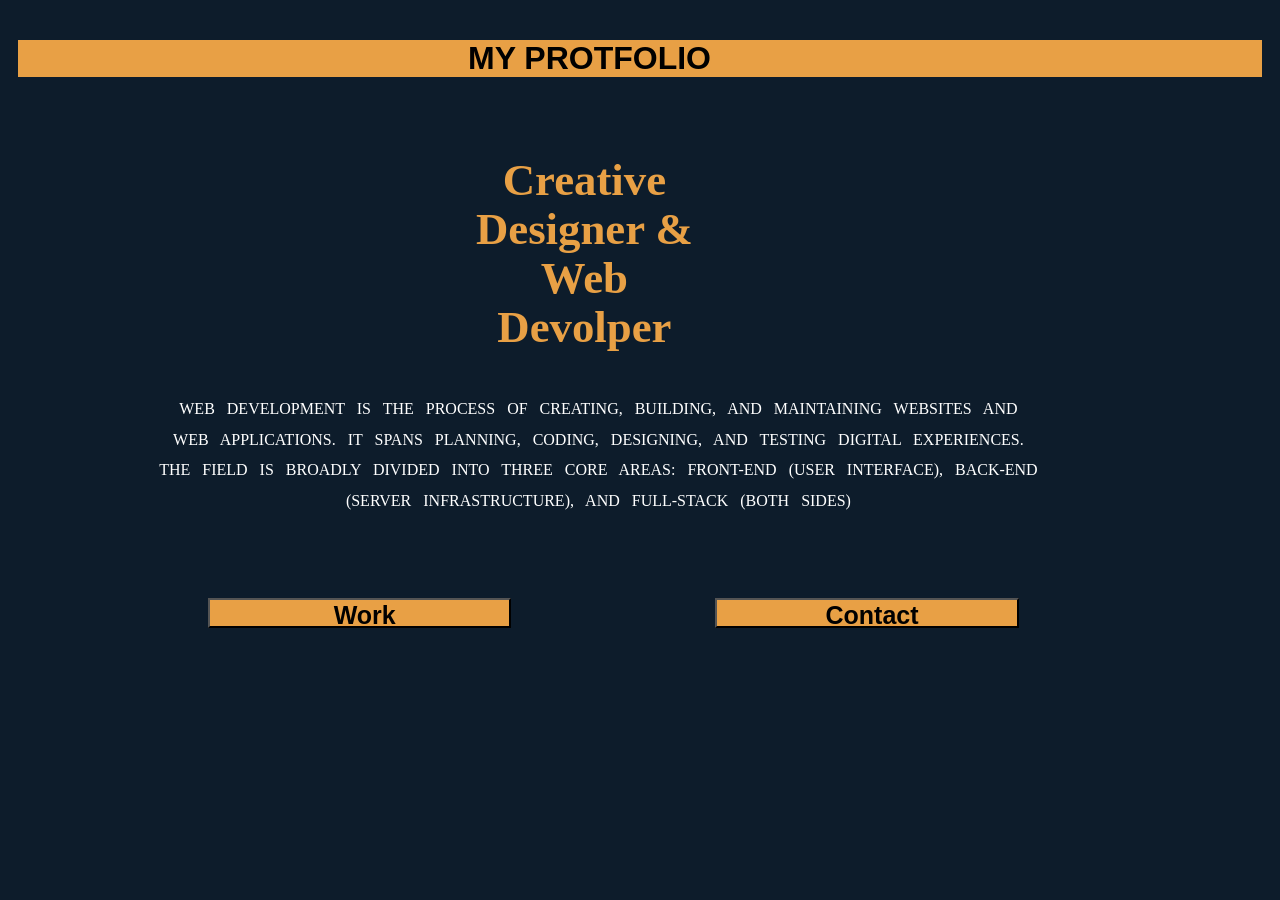
<file: index.html>
<!DOCTYPE html>
<html lang="en">
<head>
    <meta charset="UTF-8">
    <meta name="viewport" content="width=device-width, initial-scale=1.0">
    <title>Document</title>
    <title>protfolio</title>
    <link rel="stylesheet" href="style.css">
</head>
<body>

    <header>
            <div id="name">
                <h1>MY PROTFOLIO</h1>
            </div>

            <div class="intro">
                <h2> Creative Designer & Web Devolper</h2>
            </div>
    </header>
<div class="info">
    <p>Web development is the process of creating, building, and maintaining websites and web applications. It spans     planning, coding, designing, and testing digital experiences. The field is broadly divided into three core areas: front-end (user interface), back-end (server infrastructure), and full-stack (both sides)
    </p> 
</div>


</div>
<footer>
<div class="button">
    
    <main>
        <section><button><a href="work.html">Work</a></button>  <button><a href="contact.html">Contact</a></button></section>
    </main>
</div>
</footer>
</body>
</html>
</file>
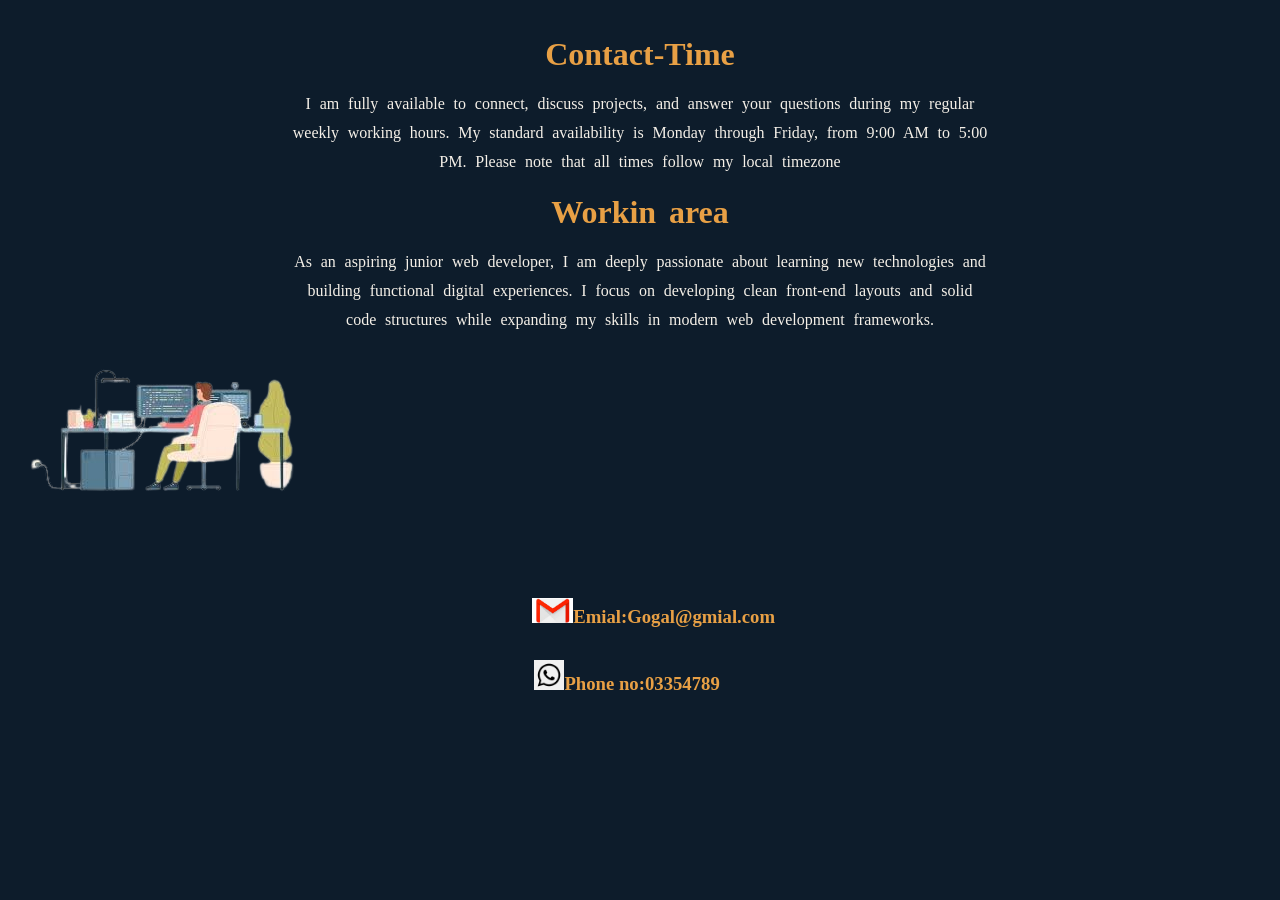
<file: contact.html>
<!DOCTYPE html>
<html lang="en">
<head>
    <meta charset="UTF-8">
    <meta name="viewport" content="width=device-width, initial-scale=1.0">
    <title>Document</title>
    <title>Contact</title>
    <link rel="stylesheet" href="style.css">
</head>
<body>
<div class="contact">
<main>
   <h1>Contact-Time</h1><p>I am fully available to connect, discuss projects, and answer your questions during my regular weekly working hours. My standard availability is Monday through Friday, from 9:00 AM to 5:00 PM. Please note that all times follow my local timezone</p>
</main>
</div>
    <div class="work">
        <h1>Workin area</h1>
        <p>As an aspiring junior web developer, I am deeply passionate about learning new technologies and building functional digital experiences. I focus on developing clean front-end layouts and solid code structures while expanding my skills in modern web development frameworks.</p>
    </div>

    <div>
        <main>
            <aside>
                <img src="work-removebg-preview.png" alt="random image">
            </aside>
        </main>
    </div>

    <div class="p">
        <h3><img src="download (1).png" height="30">Phone no:03354789</h3>
    </div>
    <div class="g">
    <h3><img src="download.2.jpg" height="25">Emial:Gogal@gmial.com</h3>
    </div>
</body>
</html>
</file>
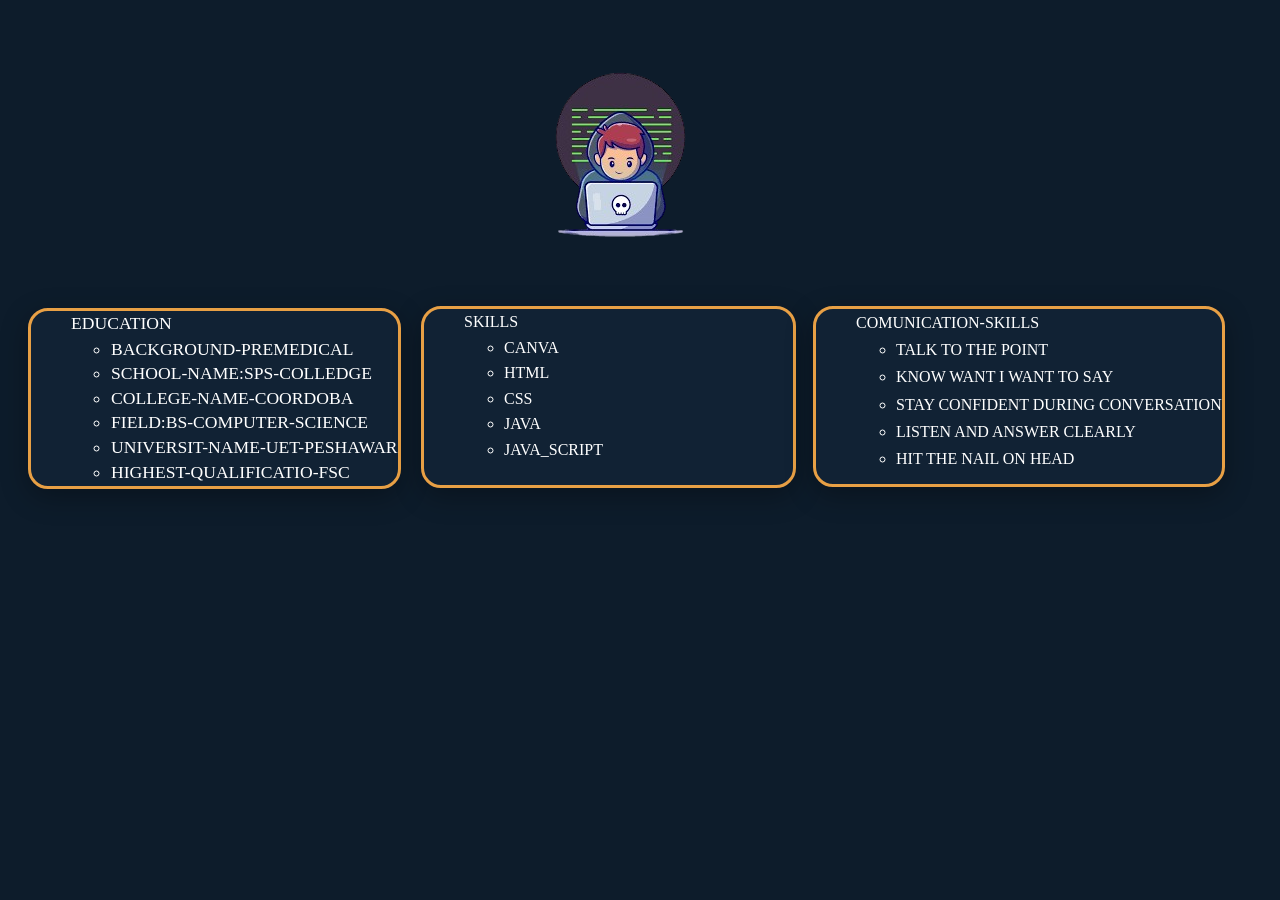
<file: work.html>
<!DOCTYPE html>
<html lang="en">
<head>
    <meta charset="UTF-8">
    <meta name="viewport" content="width=device-width, initial-scale=1.0">
    <title>Document</title>
    <title>About-me</title>
    <link rel="stylesheet" href="style.css">
</head>
<body>
 <div class="me">
    <img src="download-removebg-preview.png" alt="profile-pic">
 </div>

 <div class="education">
    <ol><li>EDUCATION</li>
      <ul>
        <li>Background-premedical</li>
        <li>School-name:Sps-colledge </li>
        <li>College-name-Coordoba </li>
        <li>Field:Bs-Computer-science</li>
        <li>Universit-name-UET-Peshawar </li>
        <li>Highest-qualificatio-Fsc</li>
      </ul> 
    </ol>
 </div>


  <div class="Skills">

    <ol><li>SKILLS</li>
      <ul>
        <li>CANVA</li>
        <li>HTML</li> 
        <li>CSS</li>
        <li>JAVA</li>
        <li>JAVA_SCRIPT</li>
    
      </ul> 
    </ol>
 </div>
<div class="c">
  <ol><li>COMUNICATION-SKILLS</li>
      <ul>
        <li>TALK TO THE POINT</li>
        <li>KNOW WANT I WANT TO SAY</li> 
        <li>STAY CONFIDENT DURING CONVERSATION</li>
        <li>LISTEN AND ANSWER CLEARLY</li>
        <li>HIT THE NAIL ON HEAD</li>
    
      </ul> 
    </ol>
 </div>
</body>
</html>
</file>
<file: style.css>
a{
    color: black;
    font-size:25px ;
    font-weight: bold;
}

 
#name h1{
    
    font-family:Arial, Helvetica, sans-serif;
    font: size 200px;
    font-weight: 850;
    padding-left:450px;
  background-color: #e8a045;
  margin-top: 10px;
  margin-left: 10px;
  margin-right:10px;

}

.intro{
    position:relative;
}

.intro h2{
    position:absolute;
    left:450px;
    top:20px;
    font-family:'Playfair Display',serif;

  
    display:flex;
    flex-direction: column;
    width:20%;
    line-height: 1.1em;
    font-size:x-large;
    font-weight: bold;
    color:#e8a045;
    font-size: 2.8rem;
    text-align: center;
    right:150px;

}

.info{
position:relative;

}

.info p{
    position:absolute;
    top:280px;
    left:148px;
    line-height:1.9em;
    width:70%;
    text-transform: uppercase;
    font-weight: 500;
    color:white;
    text-align:center;
word-spacing:8px;
}



.button button{
    background-color:#e8a045;
    width:24%;
    height:30px;
    padding-right:90px;
    padding-left:100px;
    margin-left:80px;
    margin-top:500px;
    margin-left:200px;
   margin-right: 0px;
   margin-bottom:100px;

}

.me{
    position:relative;
        
}

.me img{
    position:absolute;
    left:500px;
   
    
  
 border-radius:50%;
 overflow:hidden;
}

.education{
    position:relative;
     
    
}

.education ol{
    list-style: none;
    position:absolute;
    top:250px;
    font-weight: 400;
    font-size:110%;
    font-style: bold;
    line-height: 1.4em;
    text-transform: uppercase;
       background-color:#112234;
       margin-left:20px;
    height:175px;
    display:grid;
    
    color:white;
    border:3px#e8a045 solid;
    
   border-radius:10px;
   border-radius:20px;
   box-shadow:0 8px 28px rgb(0,0,0,0.3);
  
      
}

.Skills{
    position:relative;
   
  
}

.Skills ol{
   list-style: none;  
   position:absolute;
   display:flex;
   flex-direction: column;
  align-items:fkex-start;

   height: 175.5px;
   top:250px;
   left:400px;
   line-height:1.6em;
   background-color:#112234;
   width: 26%;
   margin-left:13px;
  
  
   color:white;
    border:3px#e8a045 solid;
    
   border-radius:10px;
   border-radius:20px;
   box-shadow:0 8px 28px rgb(0,0,0,0.3);
   
}

.c{
    position:relative;
   display:grid;
}

.c ol{
   position:absolute;
   list-style: none;
   left:800px;
   top:250px;
   height:175px;
   line-height: 1.7em;
 background-color:#112234;
   margin-left:5px;
   margin-right:0%;
  

   color:white;
    border:3px#e8a045 solid;
    
   border-radius:10px;
   border-radius:20px;
   box-shadow:0 8px 28px rgb(0,0,0,0.3);
  

}

body{
    background-color:#0d1b2a;
    background-color: hsl(210,53%,11%);
  
    margin-top:40px;
   
}



.g{
    position:relative;
  
   
}

.g h3{
    position:absolute;
    left:360px;
    bottom:5px;
    margin:13%;
    color:#e8a045
  
  ;
}

.p{
      position:relative;
     margin-top:50px;
     padding-bottom: 30px;
     margin:10%;
}
.p h3{
    position:absolute;
   color:#e8a045;
   left:400px;  


}

.contact{
    color:#e8a045;
   margin:0 auto;
   line-height:1.8em;
   word-spacing:0.3em; 
   max-width: 700px;    
   mix-blend-mode: lighten;
   text-align: center;
   font-family: 'Playfair Display',serif;
}
.contact p{
    color:#f5f0e8;
    text-align:center;
}

.work{
        color:#e8a045;
   margin:0 auto;
   line-height:1.8em;
   word-spacing:0.3em; 
   max-width: 700px;    
   mix-blend-mode: lighten;
   text-align: center;
   font-family: 'Playfair Display',serif;

}

.work p{
    color:#f5f0e8;
    text-align: center;

}
</file>
